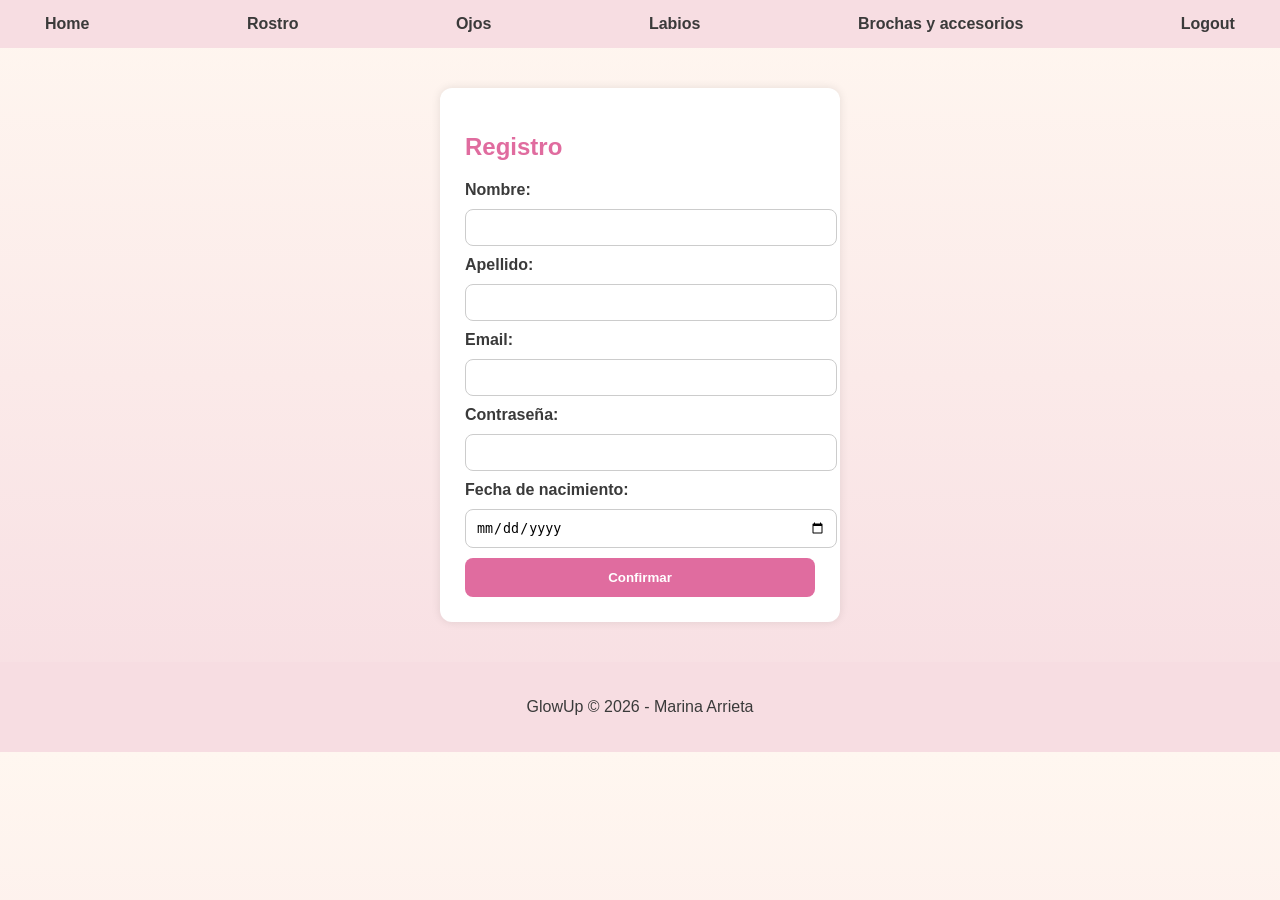
<file: GlowUp/index.html>
<!DOCTYPE html>
<html lang="en">
<head> 
    
    <meta charset="UTF-8">
    <meta name="viewport" content="width=device-width, initial-scale=1.0">
    <title>GlowUp</title>
    <link rel="stylesheet" href="./css/style.css">
</head>
<body>
    
   <div id="navbar"></div>

   <div class="logo-container">
    <img src="./img/logo.png" alt="GlowUp" width="120">
   </div>
    
    <h1>Bienvenidos a GlowUp</h1>

    <div id="cards"></div>



<footer>
    <p>GlowUp © 2026 - Marina Arrieta</p>
</footer>

<script type="module">
    import { renderNavbar } from "./js/navbar.js";
    import { products } from "./js/products.js";
    import { renderCard } from "./js/card.js";

    renderNavbar();

    await import("./js/logout.js");
    await import("./js/protect.js");

   
    const container = document.getElementById("cards");
    container.innerHTML = products.map((p, i) => renderCard(p, i)).join("");

    
    document.querySelectorAll(".card").forEach(card => {
        const minus = card.querySelector(".minus");
        const plus = card.querySelector(".plus");
        const count = card.querySelector(".count");

        let cantidad = 1;

        minus.addEventListener("click", () => {
            if (cantidad > 1) {
                cantidad--;
                count.textContent = cantidad;
            }
        });

        plus.addEventListener("click", () => {
            cantidad++;
            count.textContent = cantidad;
        });
    });
</script>


</body>
</html>
</file>
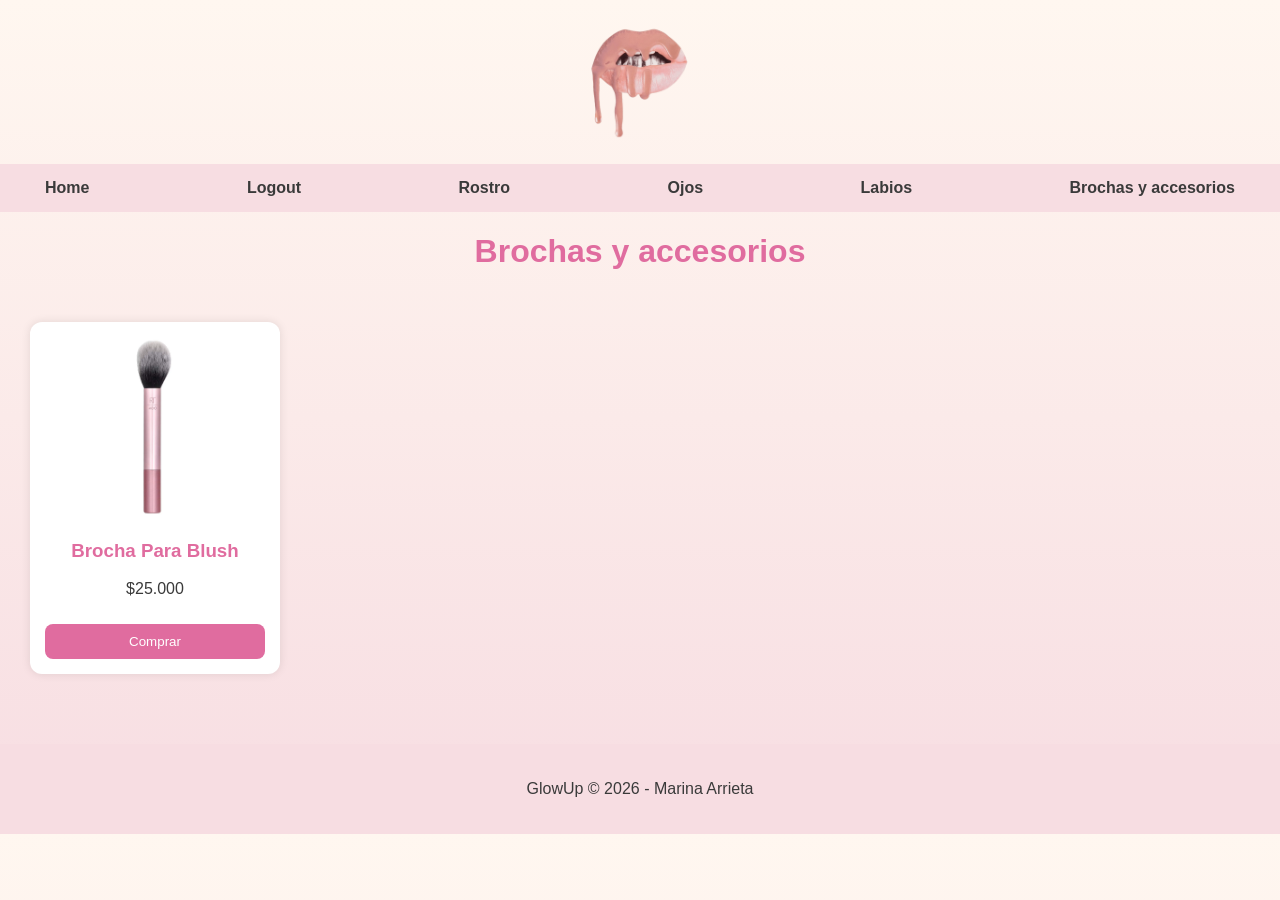
<file: GlowUp/brochas.html>
<!DOCTYPE html>
<html lang="en">
<head>
    <meta charset="UTF-8">
    <title>GlowUp - Brochas y accesorios</title>
    <link rel="stylesheet" href="style.css">
</head>
<body>
    <div class="logo-container">
    <img src="logo.png" alt="GlowUp" width="120">
    </div>

<nav>
    <a href="index.html">Home</a>
    <a href="#">Logout</a>
    <a href="rostro.html">Rostro</a>
    <a href="ojos.html">Ojos</a>
    <a href="labios.html">Labios</a>
    <a href="brochas.html">Brochas y accesorios</a>
</nav>
<h1>Brochas y accesorios</h1>

<div class="cards-container">
    <div class="card">
        <img src="Brocha.webp" alt="Producto">
        <h3>Brocha Para Blush</h3>
        <p>$25.000</p>
        <button>Comprar</button>
    </div>
</div>

<footer>
    <p>GlowUp © 2026 - Marina Arrieta</p>
</footer>
</body>
</html>


</body>
</html>
</file>
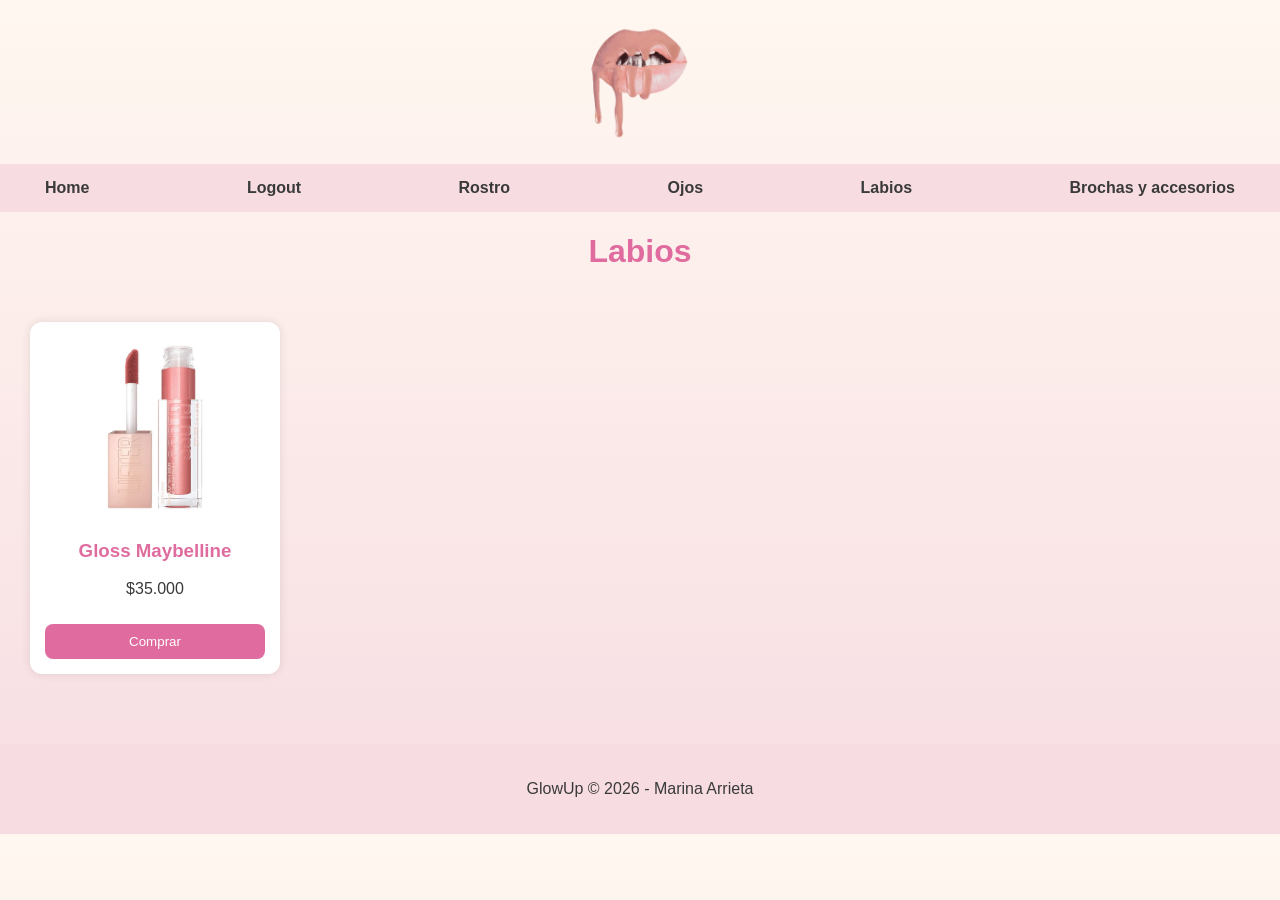
<file: GlowUp/labios.html>
<!DOCTYPE html>
<html lang="en">
<head>
    <meta charset="UTF-8">
    <title>GlowUp - Labios</title>
    <link rel="stylesheet" href="style.css">
</head>
<body>
   <div class="logo-container">
    <img src="logo.png" alt="GlowUp" width="120">
    </div>
<nav>
    <a href="index.html">Home</a>
    <a href="#">Logout</a>
    <a href="rostro.html">Rostro</a>
    <a href="ojos.html">Ojos</a>
    <a href="labios.html">Labios</a>
    <a href="brochas.html">Brochas y accesorios</a>
</nav>
<h1>Labios</h1>

<div class="cards-container">
    <div class="card">
        <img src="Gloss.webp" alt="Producto">
        <h3>Gloss Maybelline</h3>
        <p>$35.000</p>
        <button>Comprar</button>
    </div>
</div>

<footer>
    <p>GlowUp © 2026 - Marina Arrieta</p>
</footer>
</body>
</html>


</body>
</html>
</file>
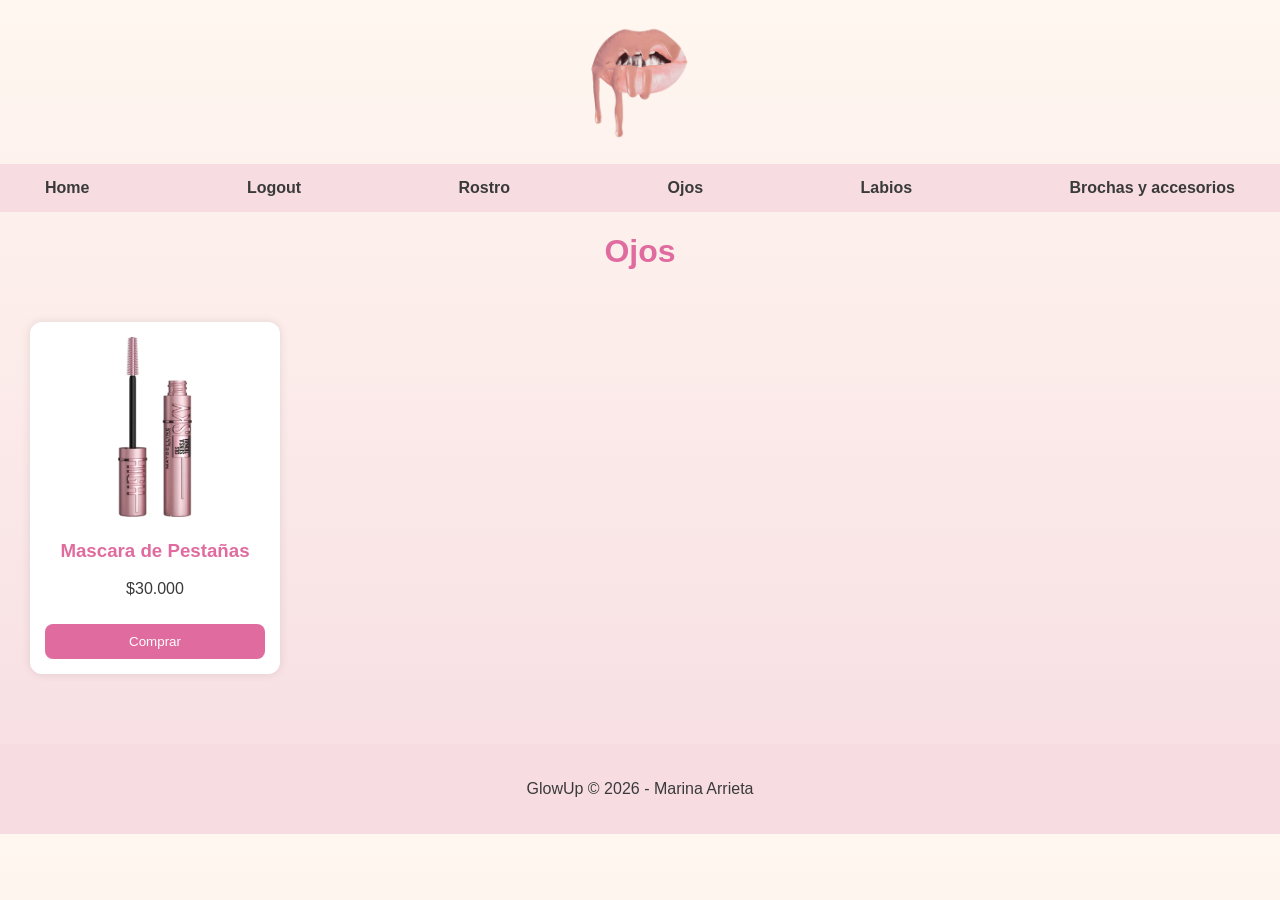
<file: GlowUp/ojos.html>
<!DOCTYPE html>
<html lang="en">
<head>
    <meta charset="UTF-8">
    <title>GlowUp - Ojos</title>
    <link rel="stylesheet" href="style.css">
</head>
<body>
  <div class="logo-container">
  <img src="logo.png" alt="GlowUp" width="120">
  </div>
<nav>
    <a href="index.html">Home</a>
    <a href="#">Logout</a>
    <a href="rostro.html">Rostro</a>
    <a href="ojos.html">Ojos</a>
    <a href="labios.html">Labios</a>
    <a href="brochas.html">Brochas y accesorios</a>
</nav>

<h1>Ojos</h1>

<div class="cards-container">
    <div class="card">
        <img src="Rimel.webp" alt="Producto">
        <h3>Mascara de Pestañas</h3>
        <p>$30.000</p>
        <button>Comprar</button>
    </div>
</div>


<footer>
    <p>GlowUp © 2026 - Marina Arrieta</p>
</footer>
</body>
</html>

</body>
</html>
</file>
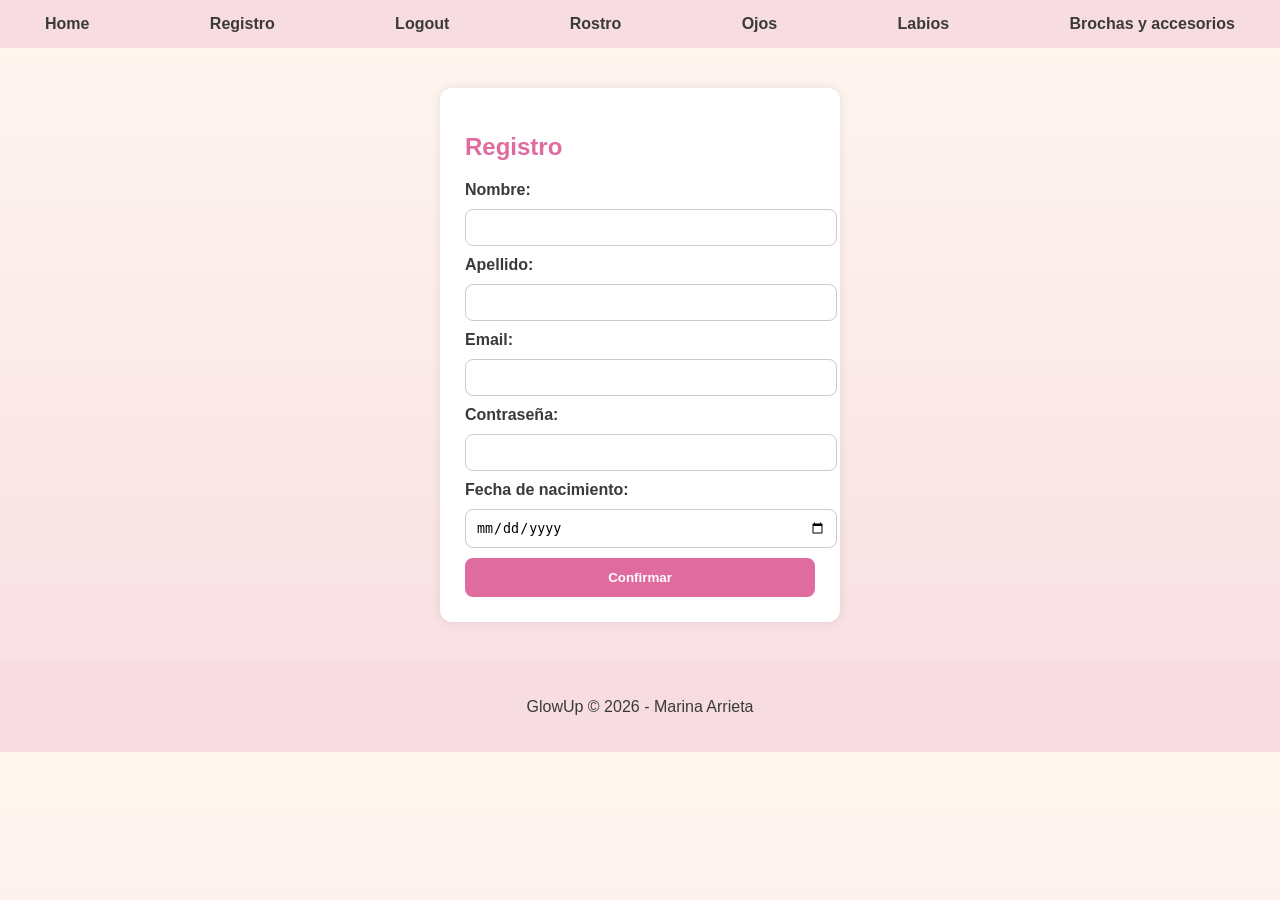
<file: GlowUp/registro.html>
<!DOCTYPE html>
<html lang="en">
<head>
    <meta charset="UTF-8">
    <title>GlowUp - Registro</title>
    <link rel="stylesheet" href="style.css">
</head>
<body>

<nav>
    <a href="index.html">Home</a>
    <a href="registro.html">Registro</a>
    <a href="#">Logout</a>
    <a href="rostro.html">Rostro</a>
    <a href="ojos.html">Ojos</a>
    <a href="labios.html">Labios</a>
    <a href="brochas.html">Brochas y accesorios</a>
</nav>

<div class="form-container">
    <h2>Registro</h2>

    <form action="" method="post">

        <label><b>Nombre:</b></label>
        <input type="text" name="nombre" required>

        <label><b>Apellido:</b></label>
        <input type="text" name="apellido" required>

        <label><b>Email:</b></label>
        <input type="email" name="email" required>

        <label><b>Contraseña:</b></label>
        <input type="password" name="pass" required>

        <label><b>Fecha de nacimiento:</b></label>
        <input type="date" name="fecha" required>

        <button type="submit">Confirmar</button>

    </form>
</div>
<footer>
    <p>GlowUp © 2026 - Marina Arrieta</p>
</footer>
</body>
</html>

</body>
</html>
</file>
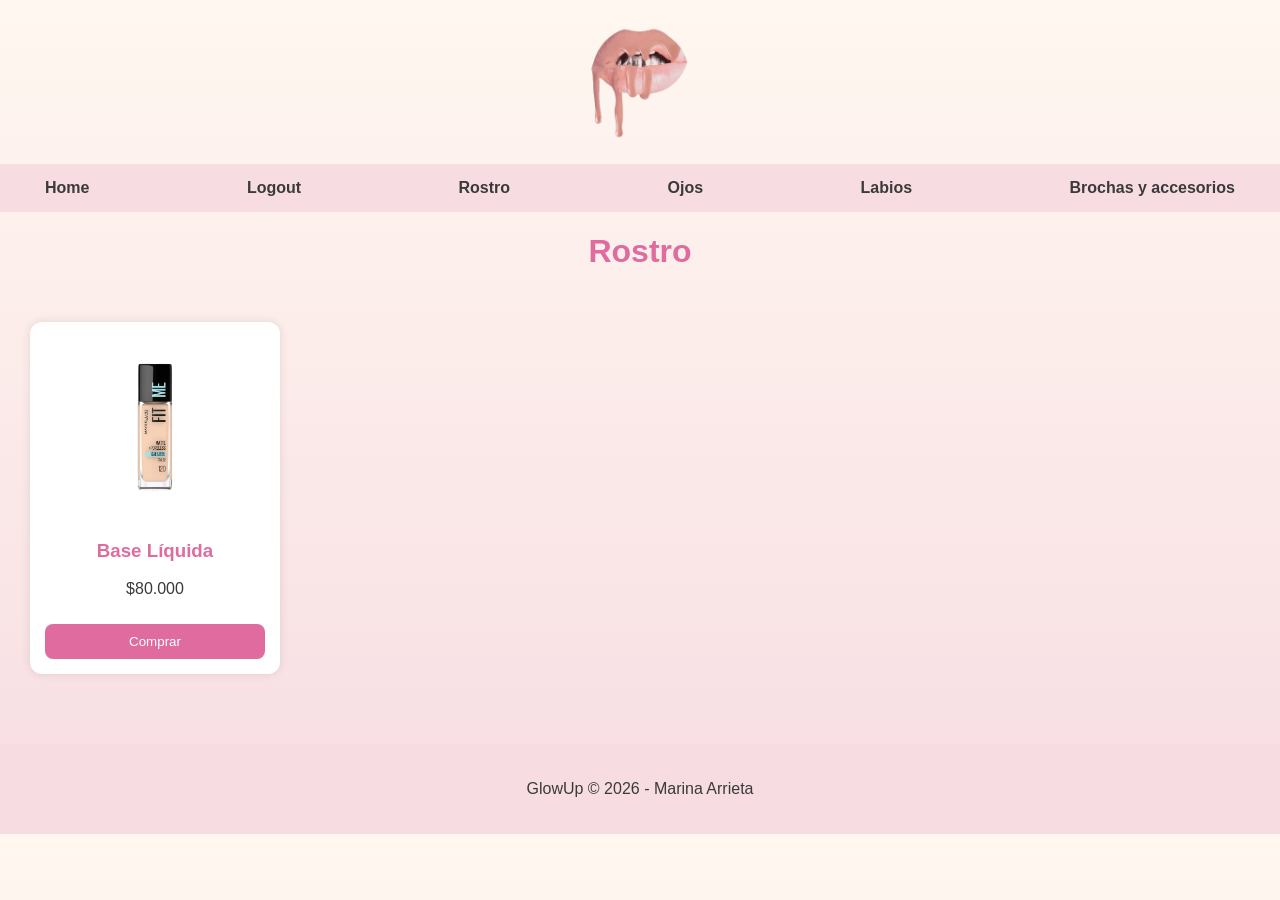
<file: GlowUp/rostro.html>
<!DOCTYPE html>
<html lang="en">
<head>
    <meta charset="UTF-8">
    <title>GlowUp - Rostro</title>
    <link rel="stylesheet" href="style.css">
</head>
<body>
    <div class="logo-container">
    <img src="logo.png" alt="GlowUp" width="120">
    </div>
<nav>
    <a href="index.html">Home</a>
    <a href="#">Logout</a>
    <a href="rostro.html">Rostro</a>
    <a href="ojos.html">Ojos</a>
    <a href="labios.html">Labios</a>
    <a href="brochas.html">Brochas y accesorios</a>
</nav>


<h1>Rostro</h1>

<div class="cards-container">
    <div class="card">
        <img src="Base.webp" alt="Producto">
        <h3>Base Líquida</h3>
        <p>$80.000</p>
        <button>Comprar</button>
    </div>
</div>

<footer>
    <p>GlowUp © 2026 - Marina Arrieta</p>
</footer>
</body>
</html>

</body>
</html>
</file>
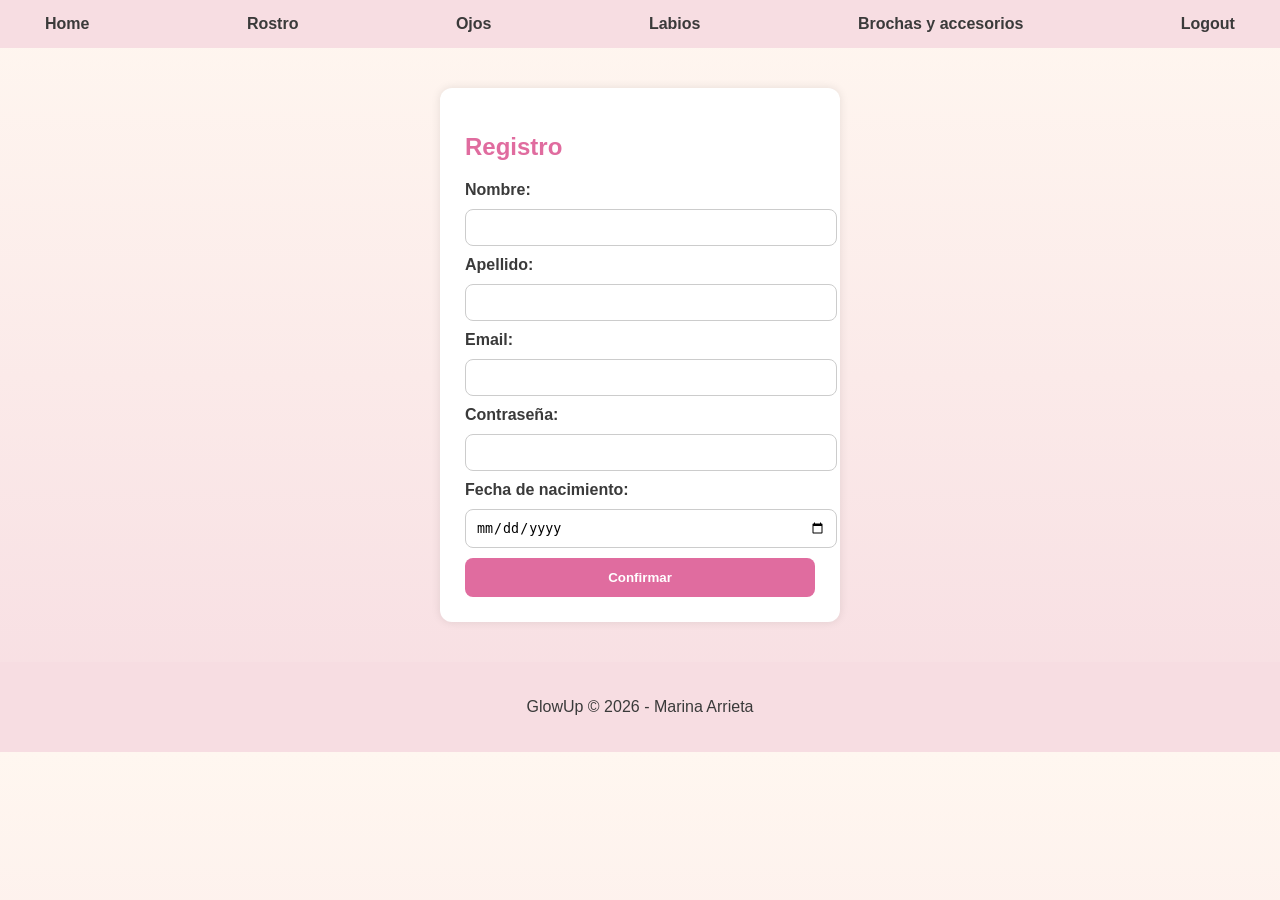
<file: GlowUp/pages/brochas.html>
<!DOCTYPE html>
<html lang="en">
<head>
    <meta charset="UTF-8">
    <title>GlowUp - Brochas y accesorios</title>
    <link rel="stylesheet" href="../css/style.css">
</head>
<body>
    <div id="navbar"></div>
    <div class="logo-container">
    <img src="../img/logo.png" alt="GlowUp" width="120">
    </div>


<h1>Brochas y accesorios</h1>
<div class="cards-container">
    <div class="card">
        <img src="../img/Brocha.webp" alt="Producto">
        <h3>Brocha Para Blush</h3>
        <p>$25.000</p>
        <button>Comprar</button>
    </div>
</div>

<footer>
    <p>GlowUp © 2026 - Marina Arrieta</p>
</footer>
<script type="module">
    import { renderNavbar } from "../js/navbar.js";

    renderNavbar();

   
    await import("../js/logout.js");
    await import("../js/protect.js");
</script>
</body>
</html>
</file>
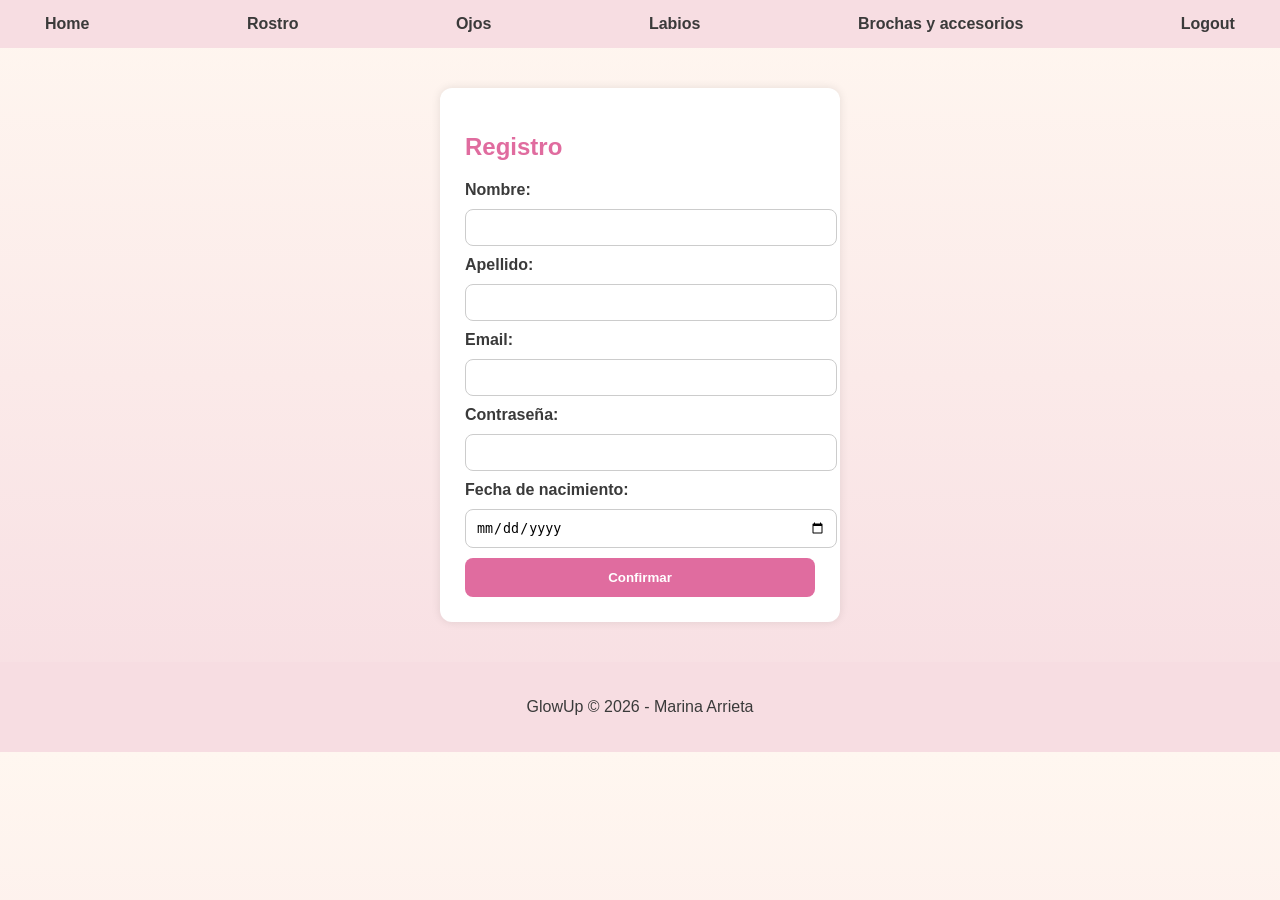
<file: GlowUp/pages/labios.html>
<!DOCTYPE html>
<html lang="en">
<head>
    <meta charset="UTF-8">
    <title>GlowUp - Labios</title>
    <link rel="stylesheet" href="../css/style.css">
</head>
<body>
    <div id="navbar"></div>
   <div class="logo-container">
    <img src="../img/logo.png" alt="GlowUp" width="120">
    </div>

<h1>Labios</h1>

<div class="cards-container">
    <div class="card">
       <img src="../img/Gloss.webp" alt="Producto">
        <h3>Gloss Maybelline</h3>
        <p>$35.000</p>
        <button>Comprar</button>
    </div>
</div>

<footer>
    <p>GlowUp © 2026 - Marina Arrieta</p>
</footer>
<script type="module">
    import { renderNavbar } from "../js/navbar.js";

    
    renderNavbar();

    
    await import("../js/logout.js");
    await import("../js/protect.js");
</script>

</body>
</html>
</file>
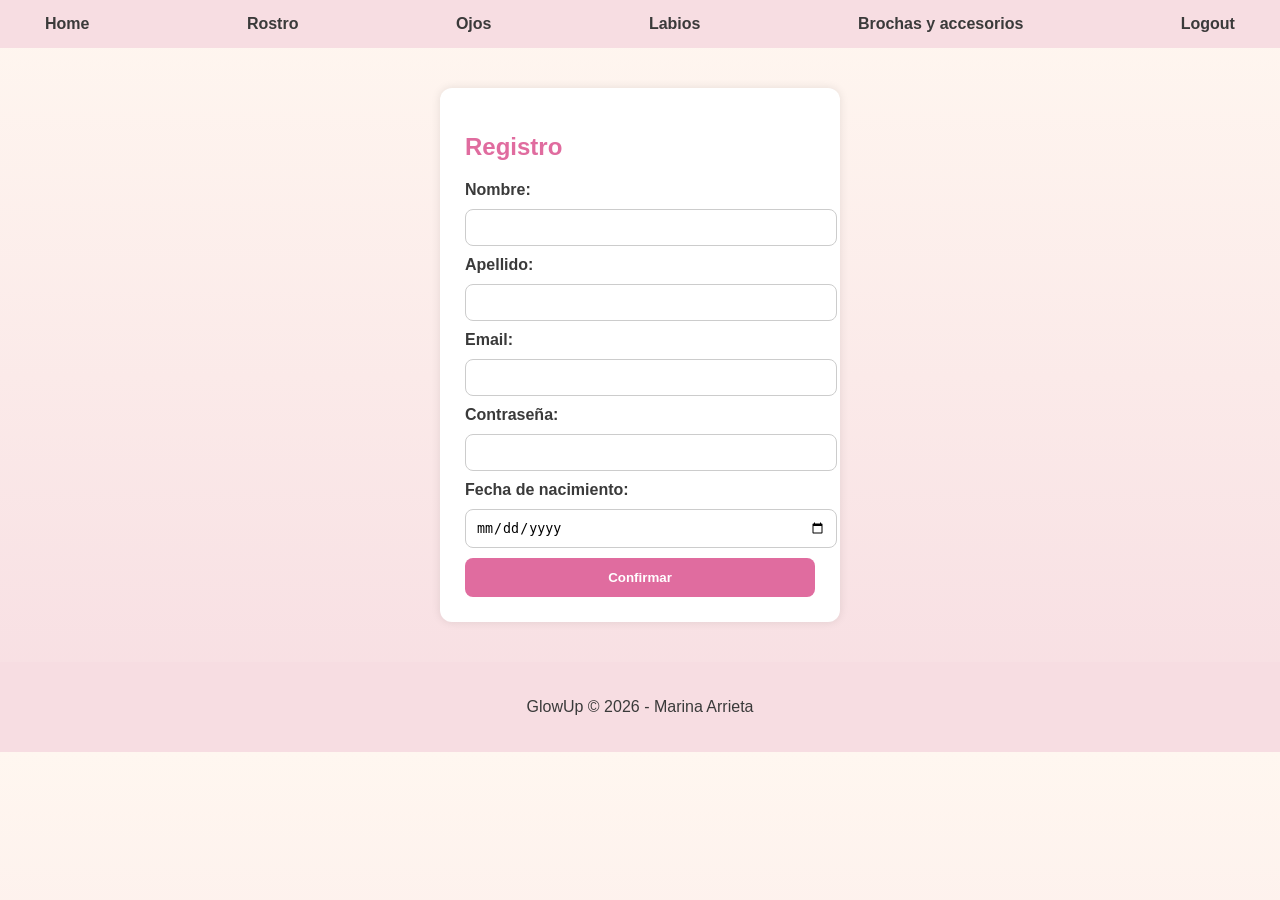
<file: GlowUp/pages/ojos.html>
<!DOCTYPE html>
<html lang="en">
<head>
    <meta charset="UTF-8">
    <title>GlowUp - Ojos</title>
    <link rel="stylesheet" href="../css/style.css">
</head>
<body>

  <div id="navbar"></div>
  <div class="logo-container">
  <img src="../img/logo.png" alt="GlowUp" width="120">
  </div>


<h1>Ojos</h1>

<div class="cards-container">
    <div class="card">
        <img src="../img/Rimel.webp" alt="Producto">
        <h3>Mascara de Pestañas</h3>
        <p>$30.000</p>
        <button>Comprar</button>
    </div>
</div>


<footer>
    <p>GlowUp © 2026 - Marina Arrieta</p>
</footer>
<script type="module">
    import { renderNavbar } from "../js/navbar.js";

    
    renderNavbar();

    
    await import("../js/logout.js");
    await import("../js/protect.js");
</script>

</body>
</html>
</file>
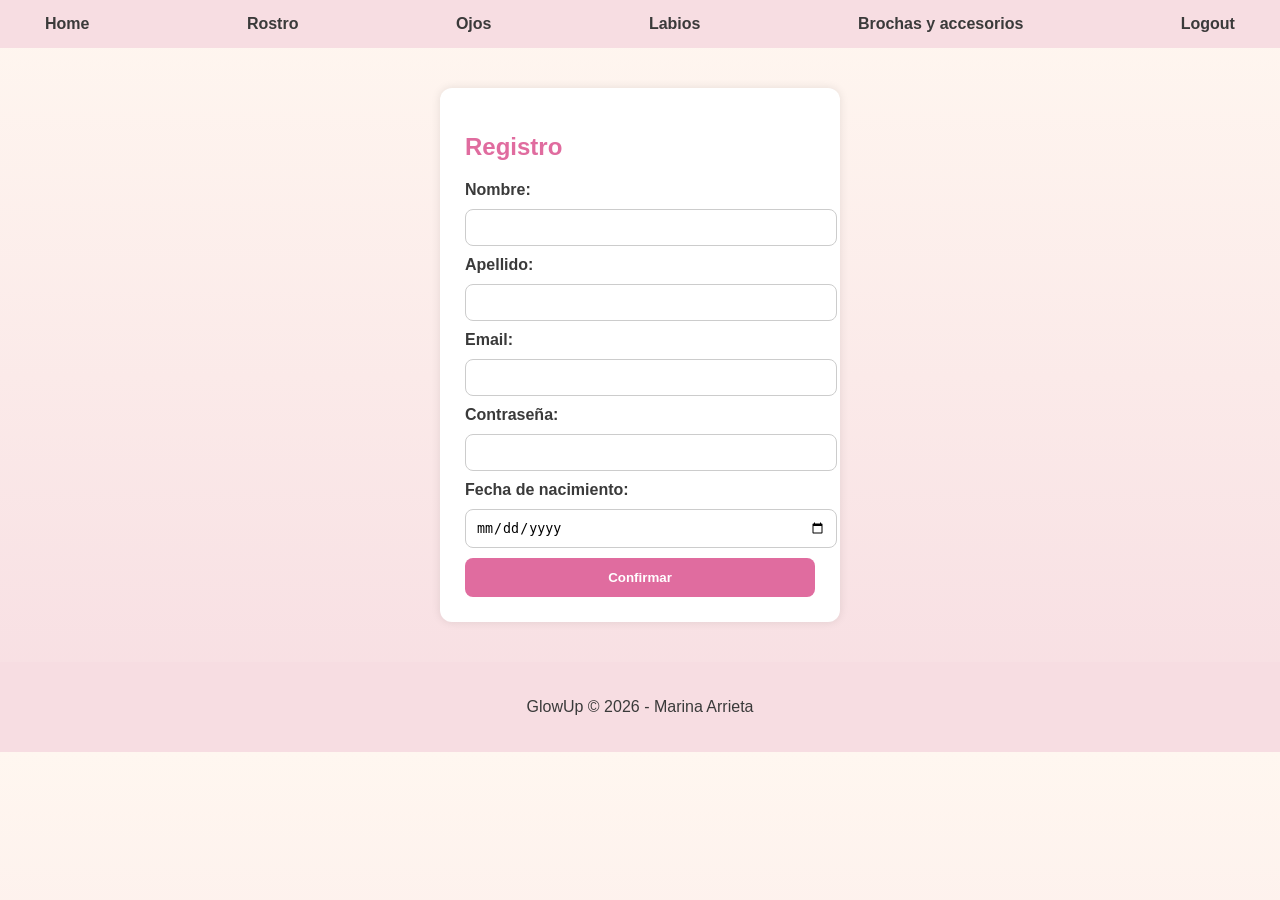
<file: GlowUp/pages/registro.html>
<!DOCTYPE html>
<html lang="en">
<head>
    <meta charset="UTF-8">
    <title>GlowUp - Registro</title>
    <link rel="stylesheet" href="../css/style.css">
</head>
<body>
    <div id="navbar"></div>


<div class="form-container">
    <h2>Registro</h2>

    <form id="registroForm">

    <label><b>Nombre:</b></label>
    <input type="text" id="nombre" required>

    <label><b>Apellido:</b></label>
    <input type="text" id="apellido" required>

    <label><b>Email:</b></label>
    <input type="email" id="email" required>

    <label><b>Contraseña:</b></label>
    <input type="password" id="pass" required>

    <label><b>Fecha de nacimiento:</b></label>
    <input type="date" id="fecha" required>

    <button type="submit">Confirmar</button>

</form>

</div>
<footer>
    <p>GlowUp © 2026 - Marina Arrieta</p>
</footer>
<script type="module">
    import { renderNavbar } from "../js/navbar.js";

    
    renderNavbar();

    
    await import("../js/logout.js");
    await import("../js/protect.js");
</script>
<script src="../js/login.js"></script>
</body>
</html>
</file>
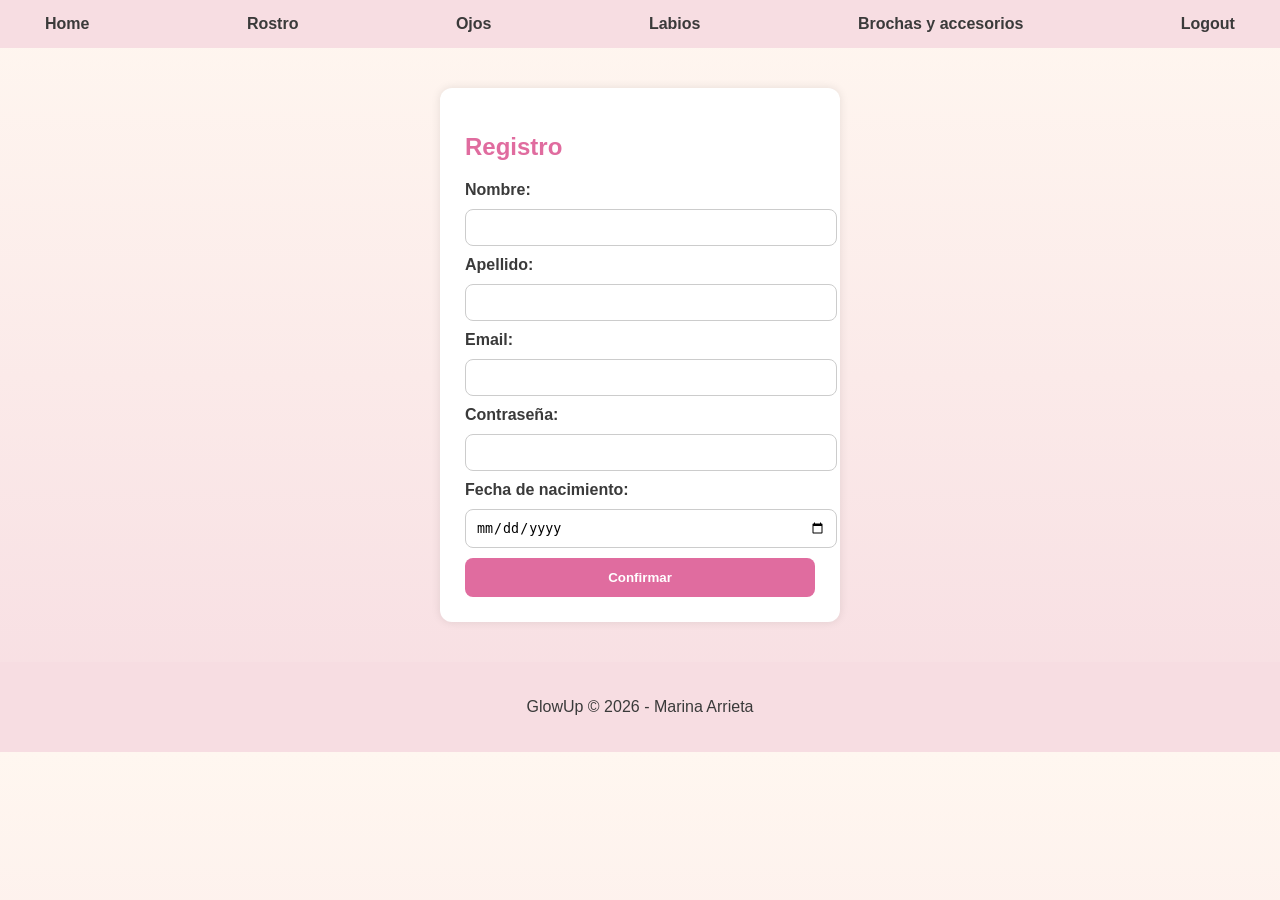
<file: GlowUp/pages/rostro.html>
<!DOCTYPE html>
<html lang="en">
<head>
    <meta charset="UTF-8">
    <title>GlowUp - Rostro</title>
    <link rel="stylesheet" href="../css/style.css">
</head>
<body>
    <div id="navbar"></div>
    <div class="logo-container">
    <img src="../img/logo.png" alt="GlowUp" width="120">
    </div>



<h1>Rostro</h1>

<div class="cards-container">
    <div class="card">
        <img src="../img/Base.webp" alt="Producto">
        <h3>Base Líquida</h3>
        <p>$80.000</p>
        <button>Comprar</button>
    </div>
</div>

<footer>
    <p>GlowUp © 2026 - Marina Arrieta</p>
</footer>
<script type="module">
    import { renderNavbar } from "../js/navbar.js";

    
    renderNavbar();

    
    await import("../js/logout.js");
    await import("../js/protect.js");
</script>


</body>
</html>
</file>
<file: GlowUp/css/style.css>
body {
    font-family: 'Poppins', sans-serif;
    background: linear-gradient(#FFF7F0, #F7DDE2);
    margin: 0;
    padding: 0;
    color: #3A3A3A;
}

h1, h2, h3 {
    color: #E06C9F;
}
nav {
    background-color: #F7DDE2;
    padding: 15px 30px;
    display: flex;
    align-items: center;
    justify-content: space-between;
}

nav a {
    text-decoration: none;
    color: #3A3A3A;
    margin: 0 15px;
    font-weight: 600;
}

nav a:hover {
    color: #E06C9F;
}
.form-container {
    width: 350px;
    margin: 40px auto;
    background: #FFFFFF;
    padding: 25px;
    border-radius: 12px;
    box-shadow: 0px 0px 10px rgba(0,0,0,0.1);
}

.form-container input {
    width: 100%;
    padding: 10px;
    margin: 10px 0;
    border-radius: 8px;
    border: 1px solid #ccc;
}

.form-container button {
    width: 100%;
    padding: 12px;
    background-color: #E06C9F;
    border: none;
    color: white;
    font-weight: 600;
    border-radius: 8px;
    cursor: pointer;
}
.cards-container {
    display: grid;
    grid-template-columns: repeat(4, 1fr);
    gap: 25px;
    padding: 30px;
}

.card {
    width: 220px;
    background: #FFFFFF;
    padding: 15px;
    border-radius: 12px;
    box-shadow: 0px 0px 10px rgba(0,0,0,0.1);
    text-align: center;
}

.card img {
    width: 100%;
    height: 180px;
    object-fit: contain;
    border-radius: 10px;
    
}

.card button {
    margin-top: 10px;
    padding: 10px;
    width: 100%;
    background-color: #E06C9F;
    border: none;
    color: white;
    border-radius: 8px;
    cursor: pointer;
}

.logo-container {
    text-align: center;
    margin-top: 20px;
    margin-bottom: 20px;
}
h1 {
    text-align: center;
}
footer {
    text-align: center;
    padding: 20px;
    background-color: #F7DDE2;
    color: #3A3A3A;
    margin-top: 40px;
}

#cards {
    display: flex;
    flex-wrap: wrap;
    gap: 20px;
    justify-content: center;
}

.card {
    width: 250px;
}
</file>
<file: GlowUp/style.css>
body {
    font-family: 'Poppins', sans-serif;
    background: linear-gradient(#FFF7F0, #F7DDE2);
    margin: 0;
    padding: 0;
    color: #3A3A3A;
}

h1, h2, h3 {
    color: #E06C9F;
}
nav {
    background-color: #F7DDE2;
    padding: 15px 30px;
    display: flex;
    align-items: center;
    justify-content: space-between;
}

nav a {
    text-decoration: none;
    color: #3A3A3A;
    margin: 0 15px;
    font-weight: 600;
}

nav a:hover {
    color: #E06C9F;
}
.form-container {
    width: 350px;
    margin: 40px auto;
    background: #FFFFFF;
    padding: 25px;
    border-radius: 12px;
    box-shadow: 0px 0px 10px rgba(0,0,0,0.1);
}

.form-container input {
    width: 100%;
    padding: 10px;
    margin: 10px 0;
    border-radius: 8px;
    border: 1px solid #ccc;
}

.form-container button {
    width: 100%;
    padding: 12px;
    background-color: #E06C9F;
    border: none;
    color: white;
    font-weight: 600;
    border-radius: 8px;
    cursor: pointer;
}
.cards-container {
    display: grid;
    grid-template-columns: repeat(4, 1fr);
    gap: 25px;
    padding: 30px;
}

.card {
    width: 220px;
    background: #FFFFFF;
    padding: 15px;
    border-radius: 12px;
    box-shadow: 0px 0px 10px rgba(0,0,0,0.1);
    text-align: center;
}

.card img {
    width: 100%;
    height: 180px;
    object-fit: contain;
    border-radius: 10px;
    
}

.card button {
    margin-top: 10px;
    padding: 10px;
    width: 100%;
    background-color: #E06C9F;
    border: none;
    color: white;
    border-radius: 8px;
    cursor: pointer;
}

.logo-container {
    text-align: center;
    margin-top: 20px;
    margin-bottom: 20px;
}
h1 {
    text-align: center;
}
footer {
    text-align: center;
    padding: 20px;
    background-color: #F7DDE2;
    color: #3A3A3A;
    margin-top: 40px;
}
</file>
